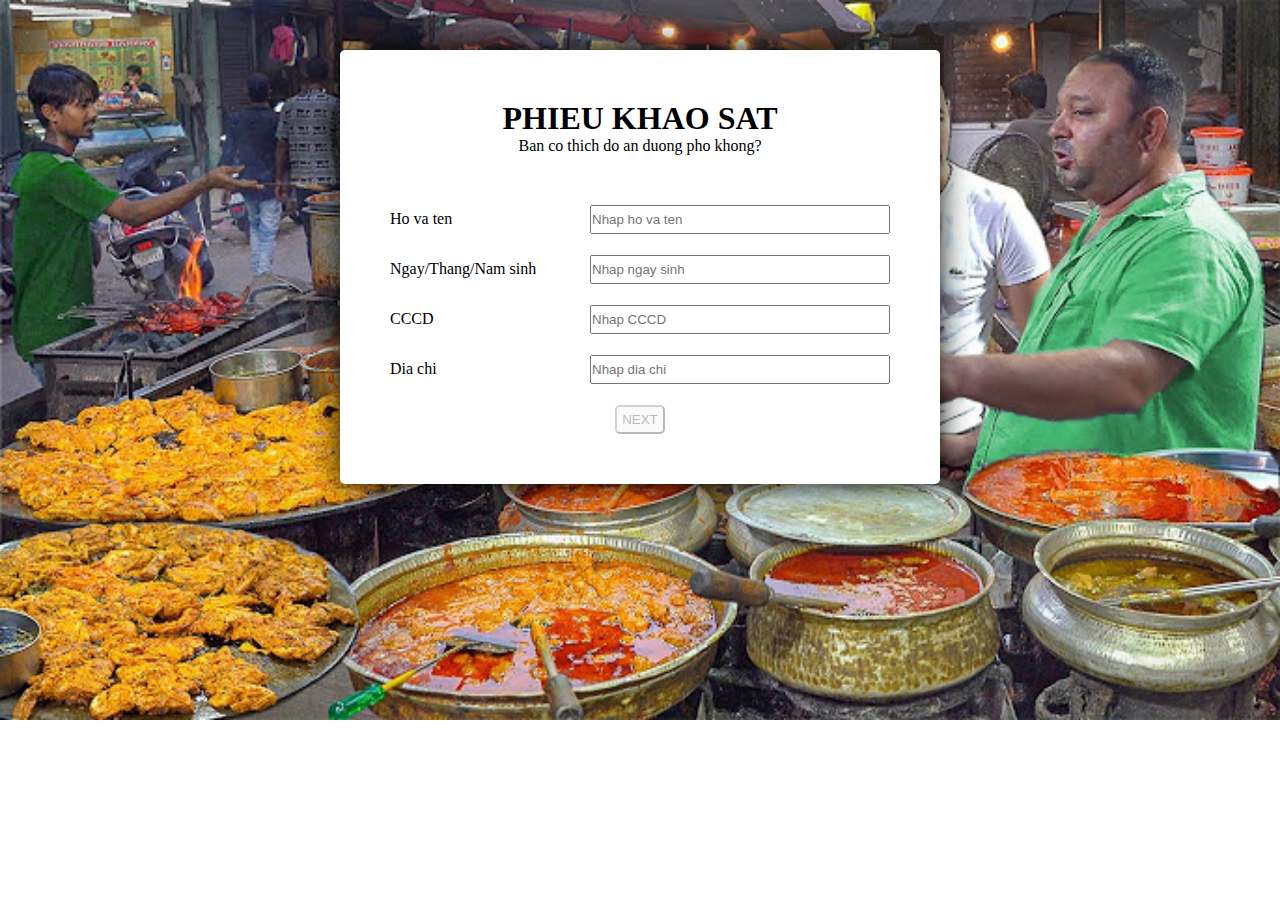
<file: index.html>
<!DOCTYPE html>
<html lang="en">
<head>
    <meta charset="UTF-8">
    <meta name="viewport" content="width=device-width, initial-scale=1.0">
    <title>Phieu khao sat</title>
    <link rel="stylesheet" href="index.css">
    <script src="script.js"></script>
</head>
<body onload="responsiveButton()">
    <div class="container">
        <h1>PHIEU KHAO SAT</h1>
        <p class="ppp">Ban co thich do an duong pho khong?</p>
        <div class="personalin4">
            <p>Ho va ten</p>
            <input class="name" placeholder="Nhap ho va ten">
            <p>Ngay/Thang/Nam sinh</p>
            <input class="dob" placeholder="Nhap ngay sinh">
            <p>CCCD</p>
            <input class="cccd" placeholder="Nhap CCCD">
            <p>Dia chi</p>
            <input class="address" placeholder="Nhap dia chi">
        </div>
        <button onclick="check(event)" type="submit" disabled id="next">NEXT</button>
        <div class="notify"></div>
    </div>
</body>
</html>
</file>
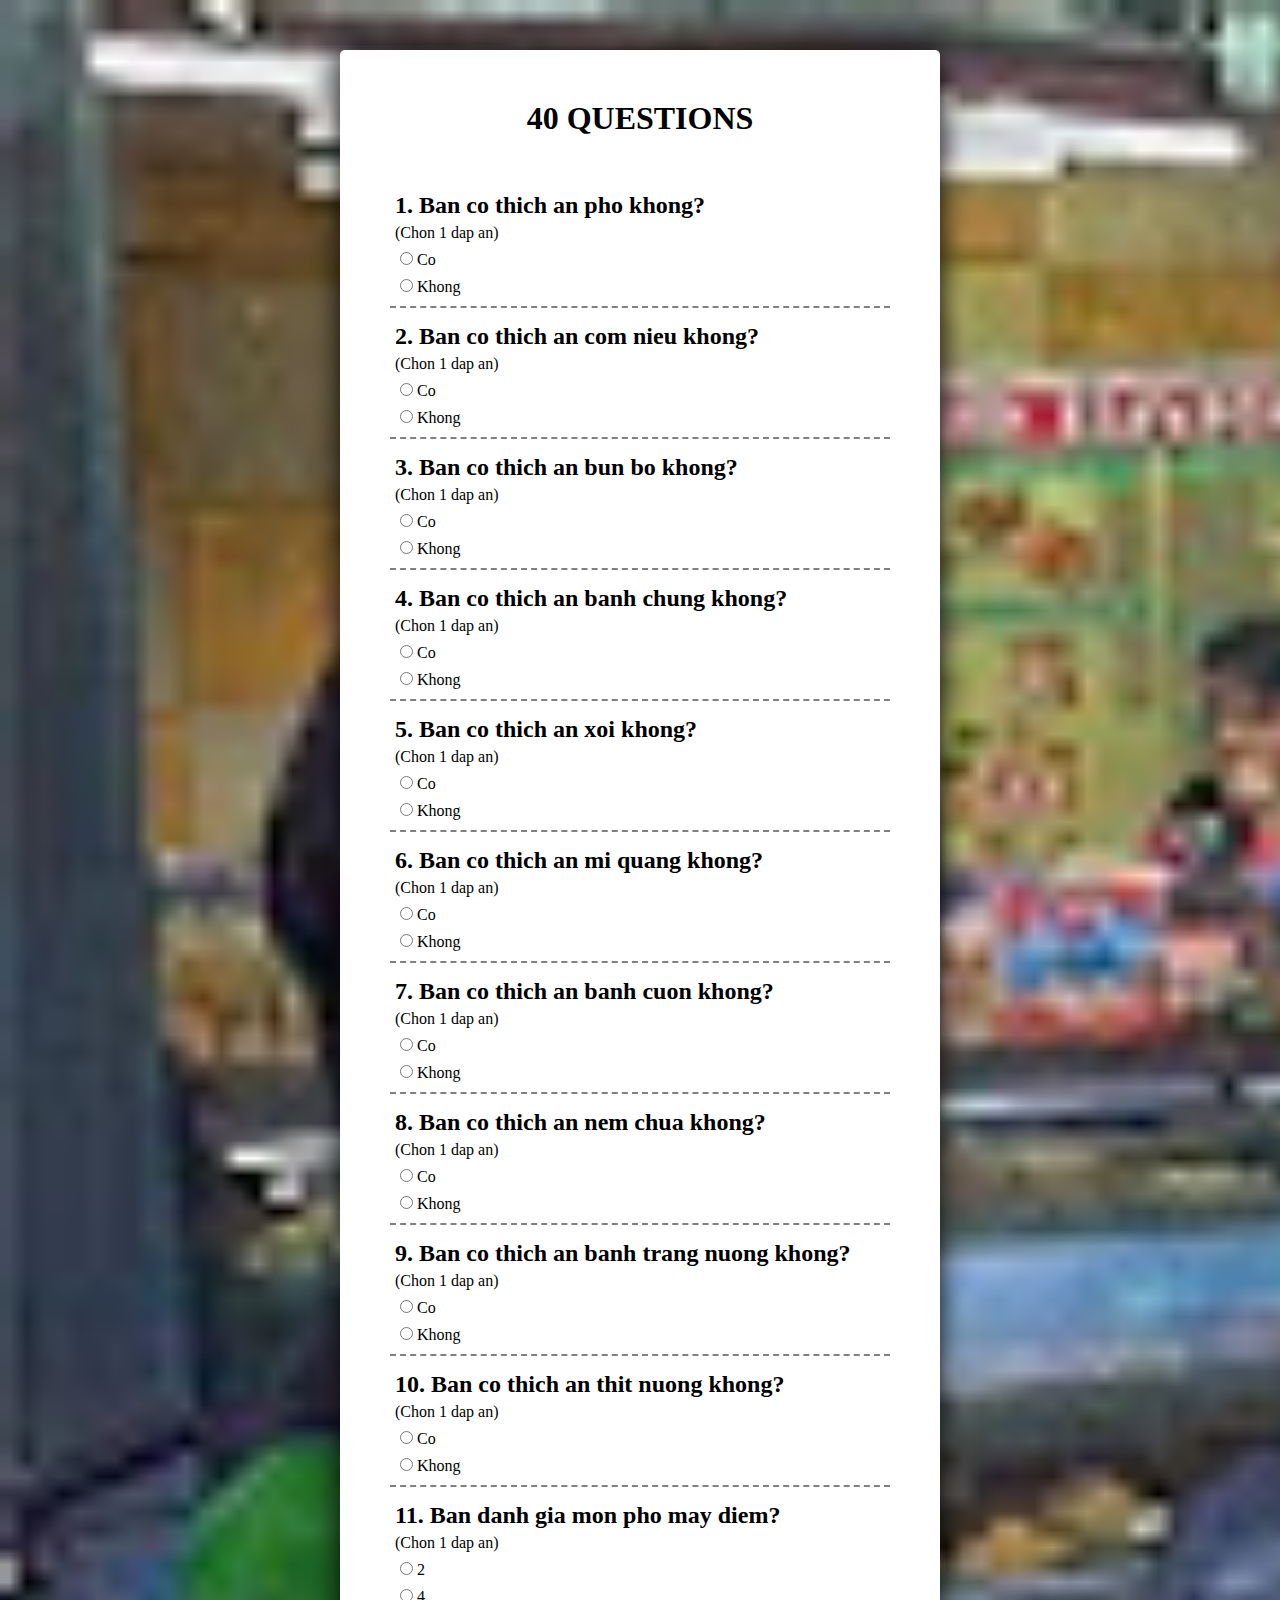
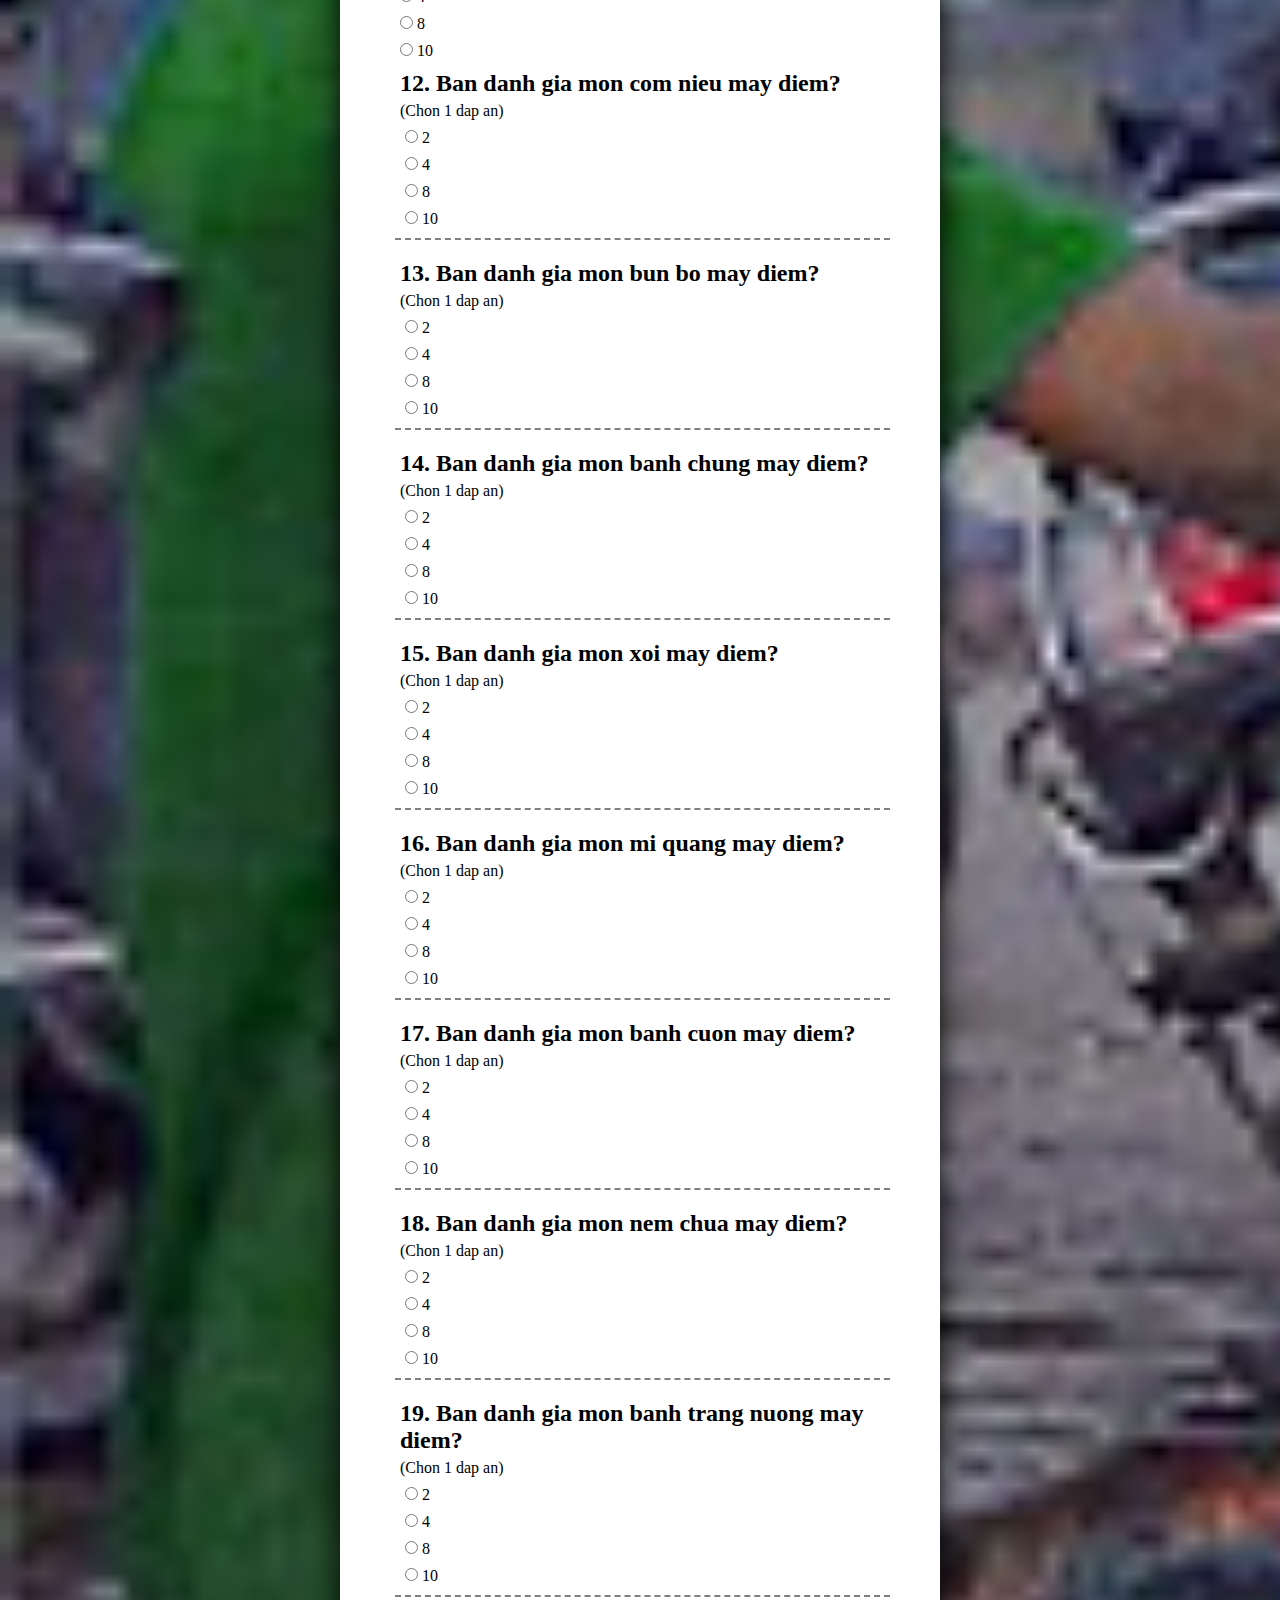
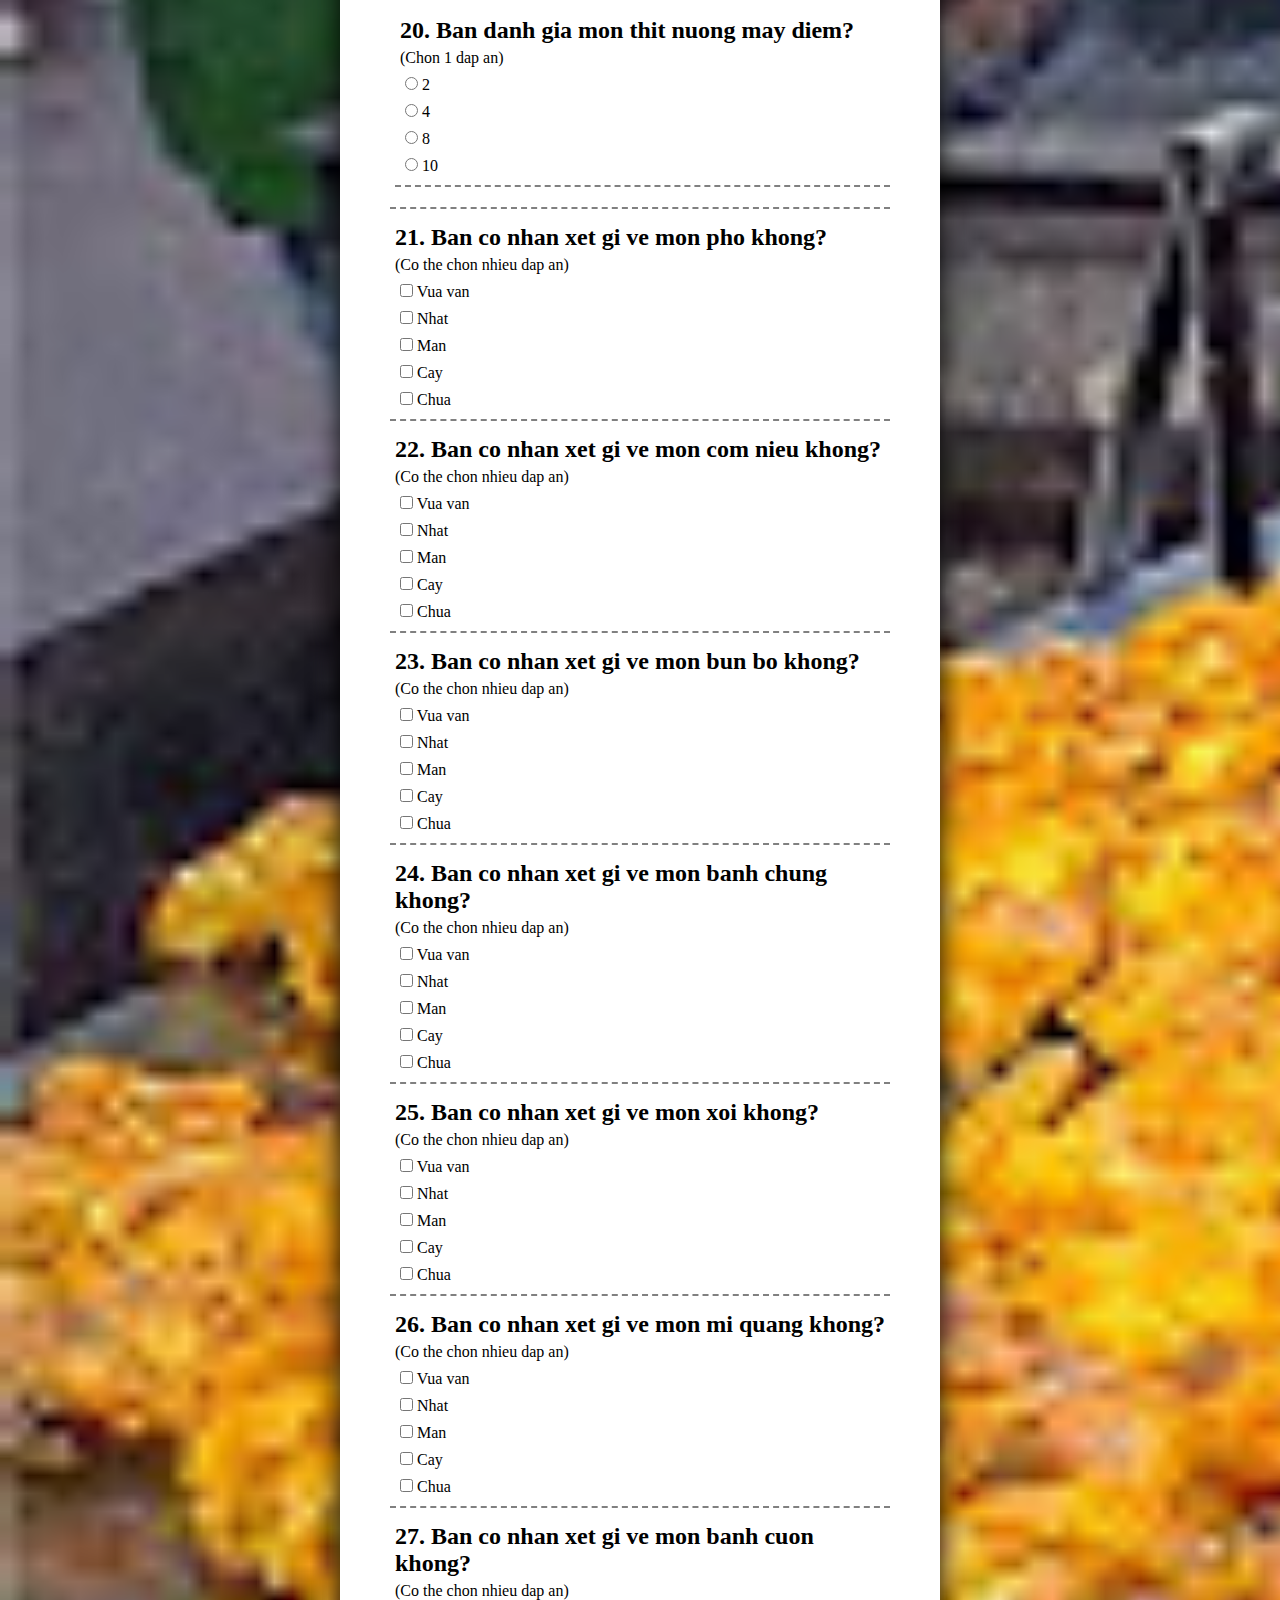
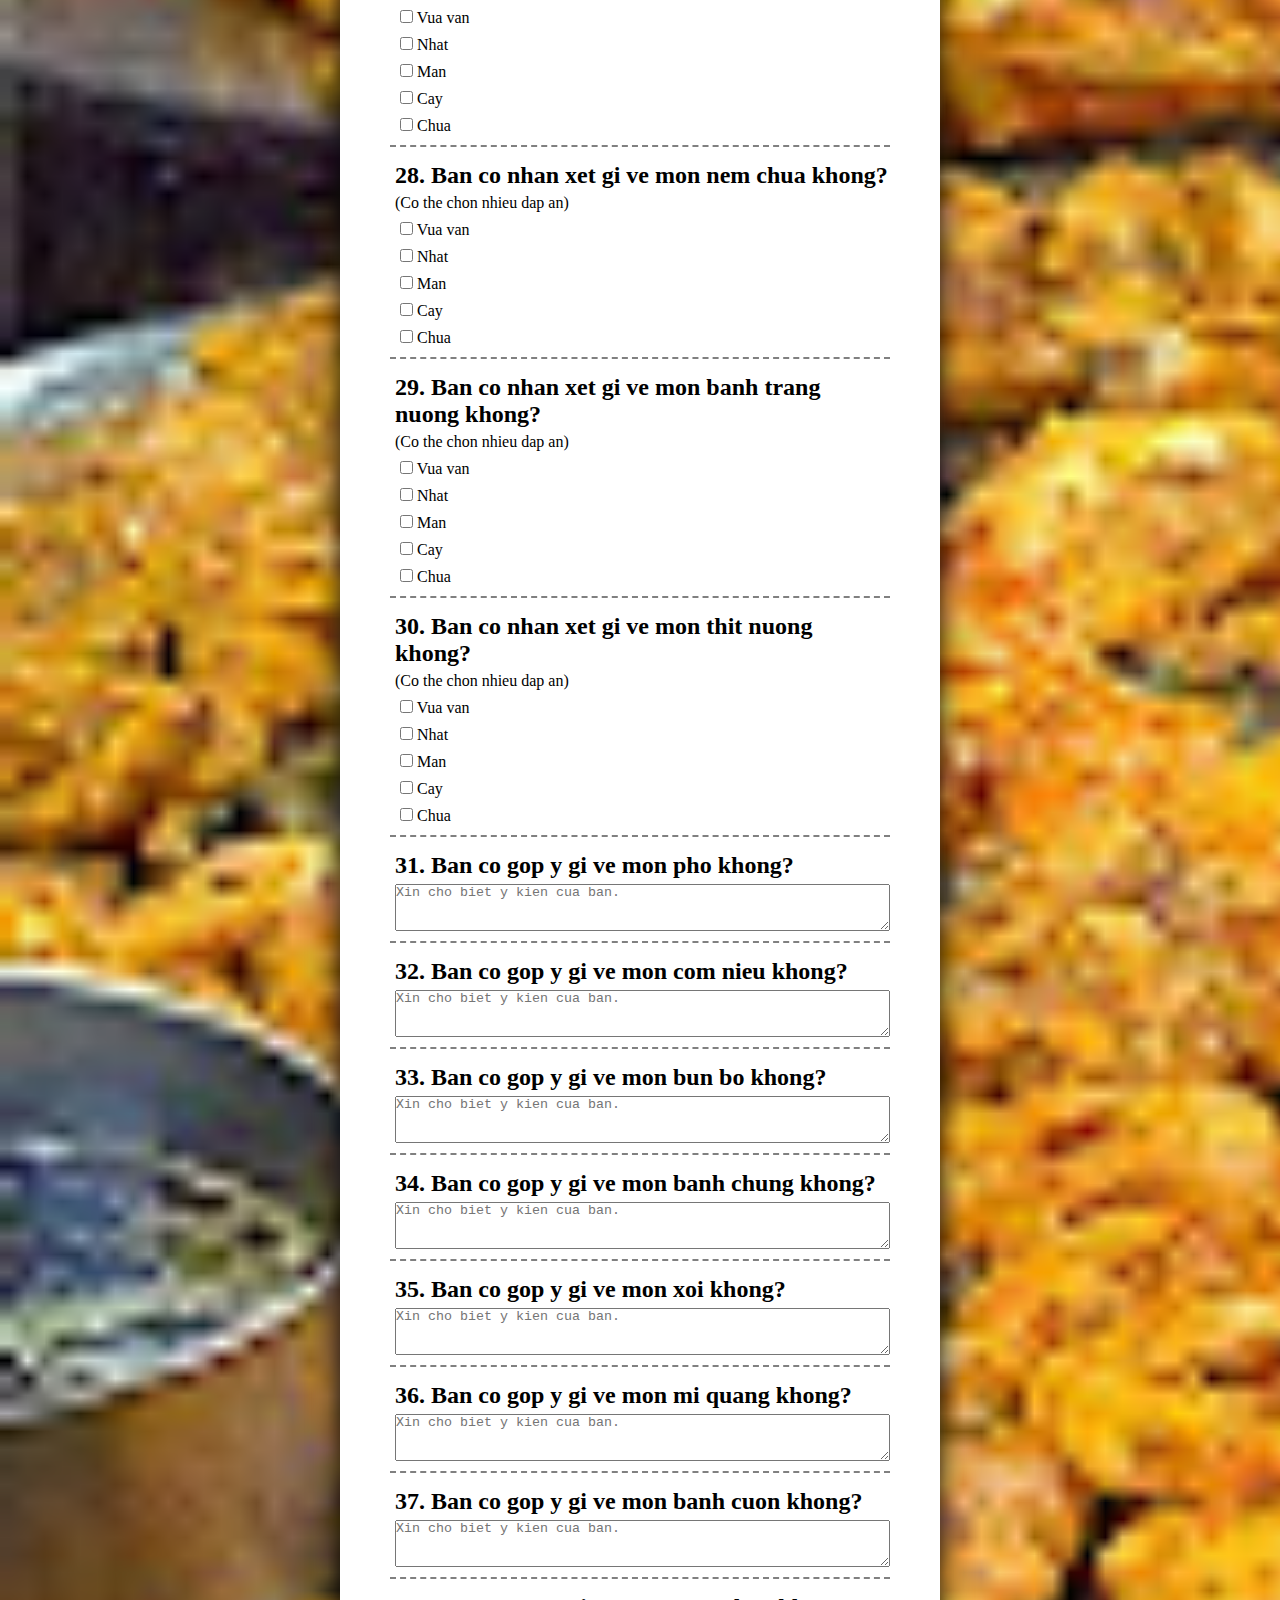
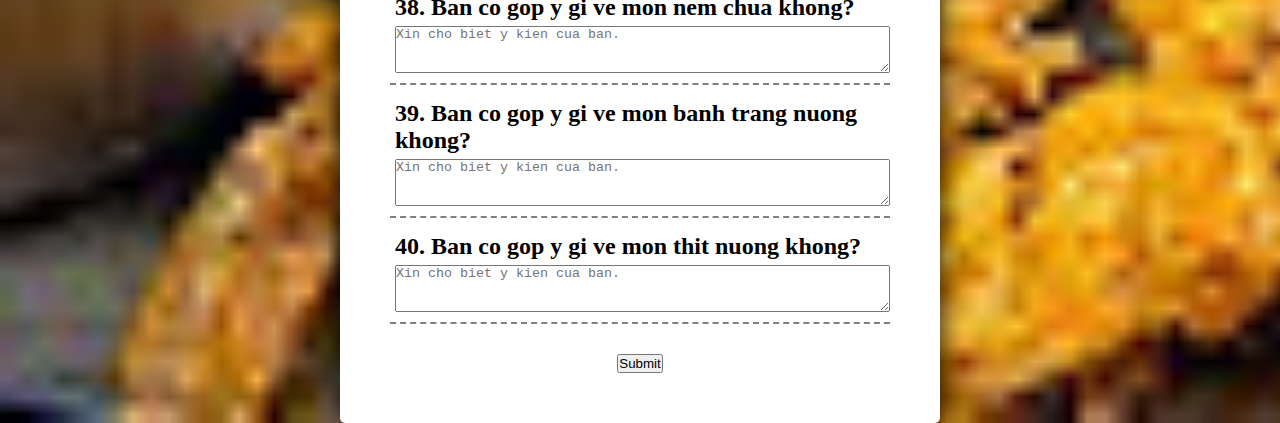
<file: index2.html>
<!DOCTYPE html>
<html lang="en">
<head>
    <meta charset="UTF-8">
    <meta name="viewport" content="width=device-width, initial-scale=1.0">
    <title>40 cau hoi</title>
    <link rel="stylesheet" href="index2.css">
    <script src="script2.js"></script>
</head>
<body>
    <div class="container">
        <h1 class="hhh">40 QUESTIONS</h1>
        <div class="yesno">
            <div class="ynquestion">
                <h2>1. Ban co thich an pho khong?</h2>
                <p>(Chon 1 dap an)</p>
                <label><input class="radio" id="dung" type="radio" name="1"> Co</label>
                <label><input class="radio" id="sai" type="radio" name="1"> Khong</label>
            </div>
            <div class="ynquestion">
                <h2>2. Ban co thich an com nieu khong?</h2>
                <p>(Chon 1 dap an)</p>
                <label><input class="radio" id="dung" type="radio" name="2"> Co</label>
                <label><input class="radio" id="sai" type="radio" name="2"> Khong</label>
            </div>
            
            <div class="ynquestion">
                <h2>3. Ban co thich an bun bo khong?</h2>
                <p>(Chon 1 dap an)</p>
                <label><input class="radio" id="dung" type="radio" name="3"> Co</label>
                <label><input class="radio" id="sai" type="radio" name="3"> Khong</label>
            </div>
            
            <div class="ynquestion">
                <h2>4. Ban co thich an banh chung khong?</h2>
                <p>(Chon 1 dap an)</p>
                <label><input class="radio" id="dung" type="radio" name="4"> Co</label>
                <label><input class="radio" id="sai" type="radio" name="4"> Khong</label>
            </div>
            
            <div class="ynquestion">
                <h2>5. Ban co thich an xoi khong?</h2>
                <p>(Chon 1 dap an)</p>
                <label><input class="radio" id="dung" type="radio" name="5"> Co</label>
                <label><input class="radio" id="sai" type="radio" name="5"> Khong</label>
            </div>
            
            <div class="ynquestion">
                <h2>6. Ban co thich an mi quang khong?</h2>
                <p>(Chon 1 dap an)</p>
                <label><input class="radio" id="dung" type="radio" name="6"> Co</label>
                <label><input class="radio" id="sai" type="radio" name="6"> Khong</label>
            </div>
            
            <div class="ynquestion">
                <h2>7. Ban co thich an banh cuon khong?</h2>
                <p>(Chon 1 dap an)</p>
                <label><input class="radio" id="dung" type="radio" name="7"> Co</label>
                <label><input class="radio" id="sai" type="radio" name="7"> Khong</label>
            </div>
            
            <div class="ynquestion">
                <h2>8. Ban co thich an nem chua khong?</h2>
                <p>(Chon 1 dap an)</p>
                <label><input class="radio" id="dung" type="radio" name="8"> Co</label>
                <label><input class="radio" id="sai" type="radio" name="8"> Khong</label>
            </div>
            
            <div class="ynquestion">
                <h2>9. Ban co thich an banh trang nuong khong?</h2>
                <p>(Chon 1 dap an)</p>
                <label><input class="radio" id="dung" type="radio" name="9"> Co</label>
                <label><input class="radio" id="sai" type="radio" name="9"> Khong</label>
            </div>
            
            <div class="ynquestion">
                <h2>10. Ban co thich an thit nuong khong?</h2>
                <p>(Chon 1 dap an)</p>
                <label><input class="radio" id="dung" type="radio" name="10"> Co</label>
                <label><input class="radio" id="sai" type="radio" name="10"> Khong</label>
            </div>
        </div>
        <div class="four">
            <div class="fourquestion">
                <h2>11. Ban danh gia mon pho may diem?</h2>
                <p>(Chon 1 dap an)</p>
                <label><input class="radio" id="a" type="radio" name="11"> 2</label>
                <label><input class="radio" id="b" type="radio" name="11"> 4</label>
                <label><input class="radio" id="c" type="radio" name="11"> 8</label>
                <label><input class="radio" id="d" type="radio" name="11"> 10</label>
                <div class="fourquestion">
                    <h2>12. Ban danh gia mon com nieu may diem?</h2>
                    <p>(Chon 1 dap an)</p>
                    <label><input class="radio" id="a" type="radio" name="12"> 2</label>
                    <label><input class="radio" id="b" type="radio" name="12"> 4</label>
                    <label><input class="radio" id="c" type="radio" name="12"> 8</label>
                    <label><input class="radio" id="d" type="radio" name="12"> 10</label>
                </div>
                
                <div class="fourquestion">
                    <h2>13. Ban danh gia mon bun bo may diem?</h2>
                    <p>(Chon 1 dap an)</p>
                    <label><input class="radio" id="a" type="radio" name="13"> 2</label>
                    <label><input class="radio" id="b" type="radio" name="13"> 4</label>
                    <label><input class="radio" id="c" type="radio" name="13"> 8</label>
                    <label><input class="radio" id="d" type="radio" name="13"> 10</label>
                </div>
                
                <div class="fourquestion">
                    <h2>14. Ban danh gia mon banh chung may diem?</h2>
                    <p>(Chon 1 dap an)</p>
                    <label><input class="radio" id="a" type="radio" name="14"> 2</label>
                    <label><input class="radio" id="b" type="radio" name="14"> 4</label>
                    <label><input class="radio" id="c" type="radio" name="14"> 8</label>
                    <label><input class="radio" id="d" type="radio" name="14"> 10</label>
                </div>
                
                <div class="fourquestion">
                    <h2>15. Ban danh gia mon xoi may diem?</h2>
                    <p>(Chon 1 dap an)</p>
                    <label><input class="radio" id="a" type="radio" name="15"> 2</label>
                    <label><input class="radio" id="b" type="radio" name="15"> 4</label>
                    <label><input class="radio" id="c" type="radio" name="15"> 8</label>
                    <label><input class="radio" id="d" type="radio" name="15"> 10</label>
                </div>
                
                <div class="fourquestion">
                    <h2>16. Ban danh gia mon mi quang may diem?</h2>
                    <p>(Chon 1 dap an)</p>
                    <label><input class="radio" id="a" type="radio" name="16"> 2</label>
                    <label><input class="radio" id="b" type="radio" name="16"> 4</label>
                    <label><input class="radio" id="c" type="radio" name="16"> 8</label>
                    <label><input class="radio" id="d" type="radio" name="16"> 10</label>
                </div>
                
                <div class="fourquestion">
                    <h2>17. Ban danh gia mon banh cuon may diem?</h2>
                    <p>(Chon 1 dap an)</p>
                    <label><input class="radio" id="a" type="radio" name="17"> 2</label>
                    <label><input class="radio" id="b" type="radio" name="17"> 4</label>
                    <label><input class="radio" id="c" type="radio" name="17"> 8</label>
                    <label><input class="radio" id="d" type="radio" name="17"> 10</label>
                </div>
                
                <div class="fourquestion">
                    <h2>18. Ban danh gia mon nem chua may diem?</h2>
                    <p>(Chon 1 dap an)</p>
                    <label><input class="radio" id="a" type="radio" name="18"> 2</label>
                    <label><input class="radio" id="b" type="radio" name="18"> 4</label>
                    <label><input class="radio" id="c" type="radio" name="18"> 8</label>
                    <label><input class="radio" id="d" type="radio" name="18"> 10</label>
                </div>
                
                <div class="fourquestion">
                    <h2>19. Ban danh gia mon banh trang nuong may diem?</h2>
                    <p>(Chon 1 dap an)</p>
                    <label><input class="radio" id="a" type="radio" name="19"> 2</label>
                    <label><input class="radio" id="b" type="radio" name="19"> 4</label>
                    <label><input class="radio" id="c" type="radio" name="19"> 8</label>
                    <label><input class="radio" id="d" type="radio" name="19"> 10</label>
                </div>
                
                <div class="fourquestion">
                    <h2>20. Ban danh gia mon thit nuong may diem?</h2>
                    <p>(Chon 1 dap an)</p>
                    <label><input class="radio" id="a" type="radio" name="20"> 2</label>
                    <label><input class="radio" id="b" type="radio" name="20"> 4</label>
                    <label><input class="radio" id="c" type="radio" name="20"> 8</label>
                    <label><input class="radio" id="d" type="radio" name="20"> 10</label>
                </div>
            </div>
        </div>
        <div class="multi">
            <div class="multiquestion">
                <h2>21. Ban co nhan xet gi ve mon pho khong?</h2>
                <p>(Co the chon nhieu dap an)</p>
                <label><input id="1" class="checkbox" type="checkbox"> Vua van</label>
                <label><input id="2" class="checkbox" type="checkbox"> Nhat</label>
                <label><input id="3" class="checkbox" type="checkbox"> Man</label>
                <label><input id="4" class="checkbox" type="checkbox"> Cay</label>
                <label><input id="5" class="checkbox" type="checkbox"> Chua</label>
            </div>
            <div class="multiquestion">
                <h2>22. Ban co nhan xet gi ve mon com nieu khong?</h2>
                <p>(Co the chon nhieu dap an)</p>
                <label><input id="1" class="checkbox" type="checkbox"> Vua van</label>
                <label><input id="2" class="checkbox" type="checkbox"> Nhat</label>
                <label><input id="3" class="checkbox" type="checkbox"> Man</label>
                <label><input id="4" class="checkbox" type="checkbox"> Cay</label>
                <label><input id="5" class="checkbox" type="checkbox"> Chua</label>
            </div>
            
            <div class="multiquestion">
                <h2>23. Ban co nhan xet gi ve mon bun bo khong?</h2>
                <p>(Co the chon nhieu dap an)</p>
                <label><input id="1" class="checkbox" type="checkbox"> Vua van</label>
                <label><input id="2" class="checkbox" type="checkbox"> Nhat</label>
                <label><input id="3" class="checkbox" type="checkbox"> Man</label>
                <label><input id="4" class="checkbox" type="checkbox"> Cay</label>
                <label><input id="5" class="checkbox" type="checkbox"> Chua</label>
            </div>
            
            <div class="multiquestion">
                <h2>24. Ban co nhan xet gi ve mon banh chung khong?</h2>
                <p>(Co the chon nhieu dap an)</p>
                <label><input id="1" class="checkbox" type="checkbox"> Vua van</label>
                <label><input id="2" class="checkbox" type="checkbox"> Nhat</label>
                <label><input id="3" class="checkbox" type="checkbox"> Man</label>
                <label><input id="4" class="checkbox" type="checkbox"> Cay</label>
                <label><input id="5" class="checkbox" type="checkbox"> Chua</label>
            </div>
            
            <div class="multiquestion">
                <h2>25. Ban co nhan xet gi ve mon xoi khong?</h2>
                <p>(Co the chon nhieu dap an)</p>
                <label><input id="1" class="checkbox" type="checkbox"> Vua van</label>
                <label><input id="2" class="checkbox" type="checkbox"> Nhat</label>
                <label><input id="3" class="checkbox" type="checkbox"> Man</label>
                <label><input id="4" class="checkbox" type="checkbox"> Cay</label>
                <label><input id="5" class="checkbox" type="checkbox"> Chua</label>
            </div>
            
            <div class="multiquestion">
                <h2>26. Ban co nhan xet gi ve mon mi quang khong?</h2>
                <p>(Co the chon nhieu dap an)</p>
                <label><input id="1" class="checkbox" type="checkbox"> Vua van</label>
                <label><input id="2" class="checkbox" type="checkbox"> Nhat</label>
                <label><input id="3" class="checkbox" type="checkbox"> Man</label>
                <label><input id="4" class="checkbox" type="checkbox"> Cay</label>
                <label><input id="5" class="checkbox" type="checkbox"> Chua</label>
            </div>
            
            <div class="multiquestion">
                <h2>27. Ban co nhan xet gi ve mon banh cuon khong?</h2>
                <p>(Co the chon nhieu dap an)</p>
                <label><input id="1" class="checkbox" type="checkbox"> Vua van</label>
                <label><input id="2" class="checkbox" type="checkbox"> Nhat</label>
                <label><input id="3" class="checkbox" type="checkbox"> Man</label>
                <label><input id="4" class="checkbox" type="checkbox"> Cay</label>
                <label><input id="5" class="checkbox" type="checkbox"> Chua</label>
            </div>
            
            <div class="multiquestion">
                <h2>28. Ban co nhan xet gi ve mon nem chua khong?</h2>
                <p>(Co the chon nhieu dap an)</p>
                <label><input id="1" class="checkbox" type="checkbox"> Vua van</label>
                <label><input id="2" class="checkbox" type="checkbox"> Nhat</label>
                <label><input id="3" class="checkbox" type="checkbox"> Man</label>
                <label><input id="4" class="checkbox" type="checkbox"> Cay</label>
                <label><input id="5" class="checkbox" type="checkbox"> Chua</label>
            </div>
            
            <div class="multiquestion">
                <h2>29. Ban co nhan xet gi ve mon banh trang nuong khong?</h2>
                <p>(Co the chon nhieu dap an)</p>
                <label><input id="1" class="checkbox" type="checkbox"> Vua van</label>
                <label><input id="2" class="checkbox" type="checkbox"> Nhat</label>
                <label><input id="3" class="checkbox" type="checkbox"> Man</label>
                <label><input id="4" class="checkbox" type="checkbox"> Cay</label>
                <label><input id="5" class="checkbox" type="checkbox"> Chua</label>
            </div>
            
            <div class="multiquestion">
                <h2>30. Ban co nhan xet gi ve mon thit nuong khong?</h2>
                <p>(Co the chon nhieu dap an)</p>
                <label><input id="1" class="checkbox" type="checkbox"> Vua van</label>
                <label><input id="2" class="checkbox" type="checkbox"> Nhat</label>
                <label><input id="3" class="checkbox" type="checkbox"> Man</label>
                <label><input id="4" class="checkbox" type="checkbox"> Cay</label>
                <label><input id="5" class="checkbox" type="checkbox"> Chua</label>
            </div>
        </div>
        <div class="write">
            <div class="writequestion">
                <h2>31. Ban co gop y gi ve mon pho khong?</h2>
                <textarea class="textarea" placeholder="Xin cho biet y kien cua ban." col="30" rows="3"></textarea>
            </div>
            <div class="writequestion">
                <h2>32. Ban co gop y gi ve mon com nieu khong?</h2>
                <textarea class="textarea" placeholder="Xin cho biet y kien cua ban." col="30" rows="3"></textarea>
            </div>
            
            <div class="writequestion">
                <h2>33. Ban co gop y gi ve mon bun bo khong?</h2>
                <textarea class="textarea" placeholder="Xin cho biet y kien cua ban." col="30" rows="3"></textarea>
            </div>
            
            <div class="writequestion">
                <h2>34. Ban co gop y gi ve mon banh chung khong?</h2>
                <textarea class="textarea" placeholder="Xin cho biet y kien cua ban." col="30" rows="3"></textarea>
            </div>
            
            <div class="writequestion">
                <h2>35. Ban co gop y gi ve mon xoi khong?</h2>
                <textarea class="textarea" placeholder="Xin cho biet y kien cua ban." col="30" rows="3"></textarea>
            </div>
            
            <div class="writequestion">
                <h2>36. Ban co gop y gi ve mon mi quang khong?</h2>
                <textarea class="textarea" placeholder="Xin cho biet y kien cua ban." col="30" rows="3"></textarea>
            </div>
            
            <div class="writequestion">
                <h2>37. Ban co gop y gi ve mon banh cuon khong?</h2>
                <textarea class="textarea" placeholder="Xin cho biet y kien cua ban." col="30" rows="3"></textarea>
            </div>
            
            <div class="writequestion">
                <h2>38. Ban co gop y gi ve mon nem chua khong?</h2>
                <textarea class="textarea" placeholder="Xin cho biet y kien cua ban." col="30" rows="3"></textarea>
            </div>
            
            <div class="writequestion">
                <h2>39. Ban co gop y gi ve mon banh trang nuong khong?</h2>
                <textarea class="textarea" placeholder="Xin cho biet y kien cua ban." col="30" rows="3"></textarea>
            </div>
            
            <div class="writequestion">
                <h2>40. Ban co gop y gi ve mon thit nuong khong?</h2>
                <textarea class="textarea" placeholder="Xin cho biet y kien cua ban." col="30" rows="3"></textarea>
            </div>
        </div>
        <button class="subbutton" id="submidButton" onclick="checkAllQuestions(event)" type="submit" >Submit</button>
    </div>
</body>
</html>
</file>
<file: index.css>
*{
    /* border: 0; */
    margin: 0;
    padding: 0;
    text-decoration: none;
}
body{
    background-image: url('asset/image.png');
    background-repeat: no-repeat;
    background-size: cover;
}

.container{
    margin-top: 50px;
    margin-left: auto;
    margin-right: auto;   
    width: 500px;  
    display: flex;
    flex-direction: column;
    background-color: white;
    padding: 50px;
    box-shadow: 0 0 30px black;
    border-radius: 5px;
}

.container h1, .ppp{
    margin-left: auto;
    margin-right: auto;
}
.ppp{
    margin-bottom: 50px;
}
.personalin4{
    display: grid;
    grid-template-columns: 200px 1fr;
    grid-template-rows: 50px 50px 50px 50px;
}

.personalin4 input{
    height: 50%;
}
.personalin4 p{
    padding-top: 5px;
}

.container button{
    margin-left: auto;
    margin-right: auto;
    padding: 5px;
    border-radius: 5px;
}

.container button.abled{
    background-color: black;
    color:white;
}
</file>
<file: index2.css>
*{
    /* border: 0; */
    margin: 0;
    padding: 0;
    text-decoration: none;
}
body{
    background-image: url('asset/image.png');
    background-repeat: no-repeat;
    background-size: cover;
}

.container{
    margin-top: 50px;
    margin-left: auto;
    margin-right: auto;   
    width: 500px;  
    display: flex;
    flex-direction: column;
    background-color: white;
    padding: 50px;
    box-shadow: 0 0 30px black;
    border-radius: 5px;
}
.hhh{
    margin-left: auto;
    margin-right: auto;
    margin-bottom: 50px;
}

.yesno, .four, .multi, .write{
    /* border-bottom: 2px dashed gray; */
    /* margin-bottom: 20px; */
    display: flex;
    flex-direction: column;
}

.ynquestion, .fourquestion, .multiquestion, .writequestion{
    border-bottom: 2px dashed gray;
    padding-bottom: 10px;
    margin-bottom: 10px;
    display: flex;
    flex-direction: column;
    /* margin: 5px; */
}

.ynquestion *, .fourquestion *, .multiquestion *, .writequestion *{
    margin-top: 5px;
    margin-left: 5px;
}

.subbutton{
    margin-left: auto;
    margin-right: auto;
    margin-top: 20px;
}
</file>
